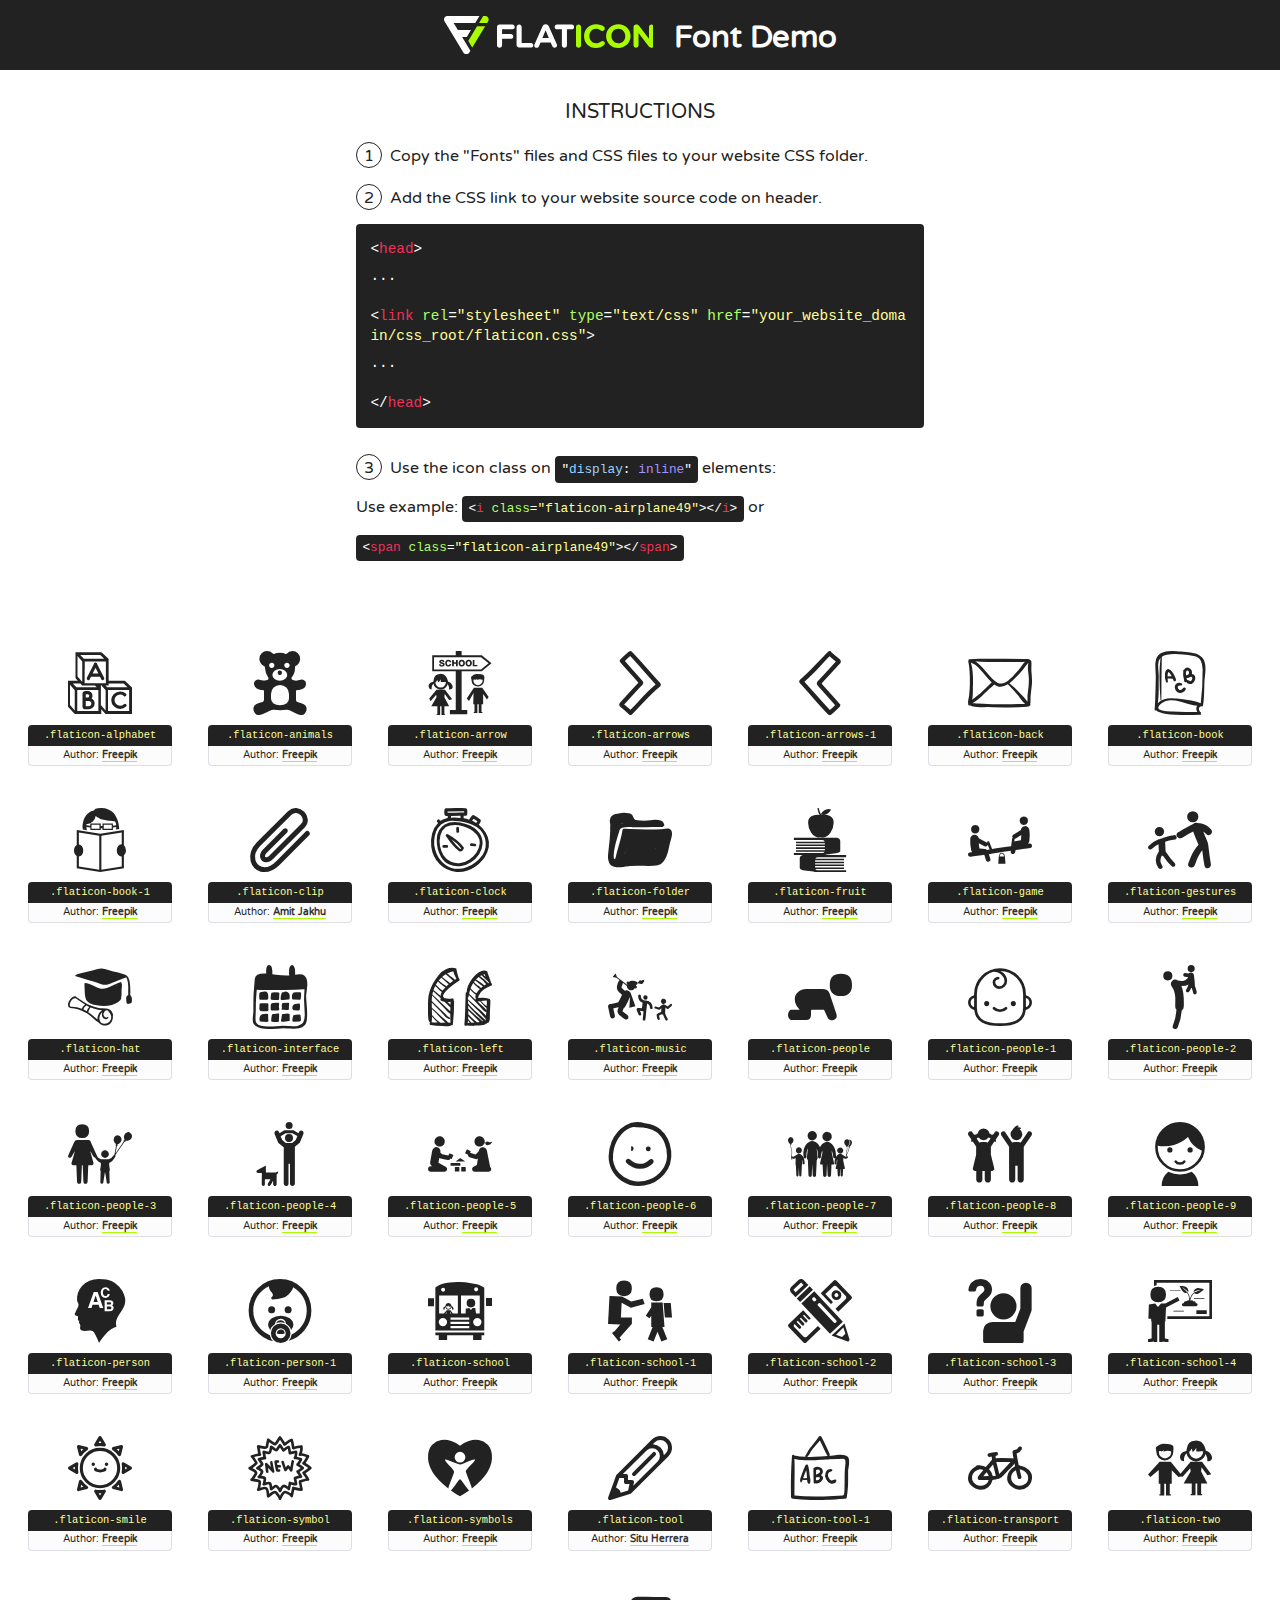
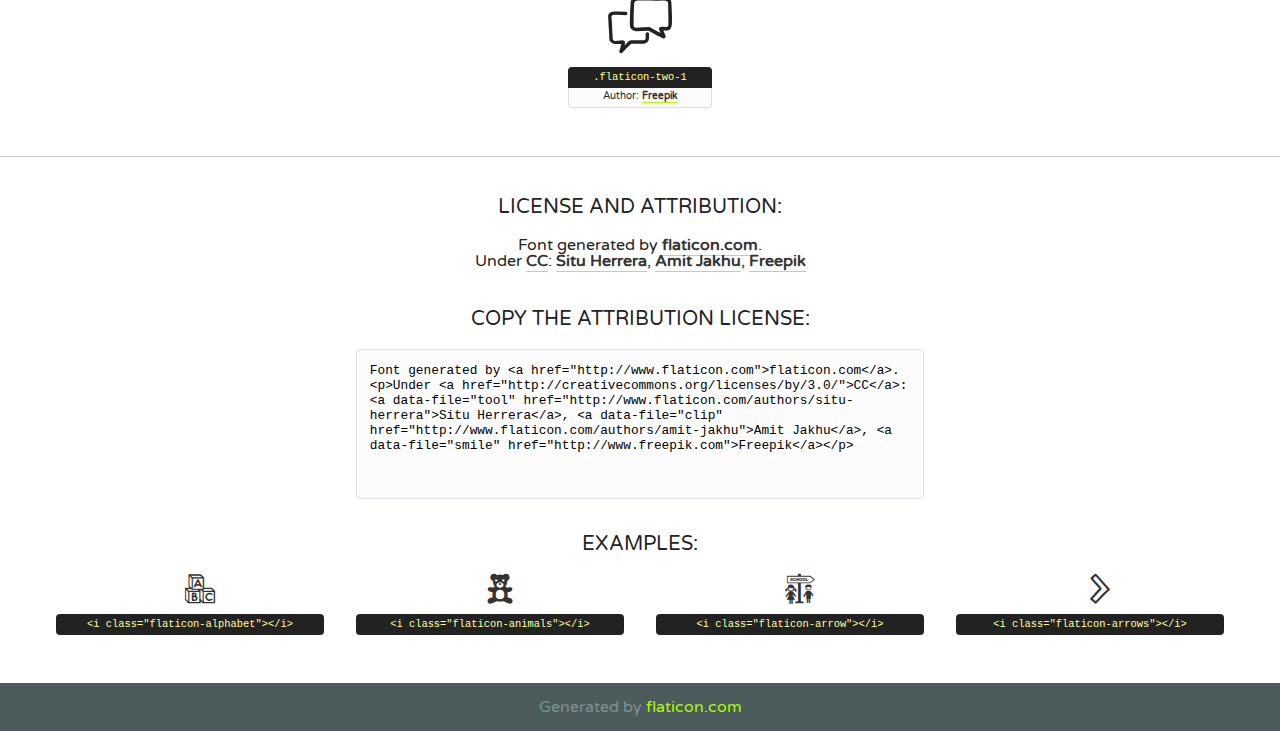
<file: fonts/flaticons/flaticon.html>
<!DOCTYPE html>
<!--
  Flaticon icon font: Flaticon
  Creation date: 15/03/2016 20:45
-->
<html>
<!DOCTYPE html>
<html>

<head>
    <title>Flaticon WebFont</title>
    <link href="http://fonts.googleapis.com/css?family=Varela+Round" rel="stylesheet" type="text/css" />
    <link rel="stylesheet" type="text/css" href="flaticon.css">
    <meta charset="UTF-8">
    <style>
    html, body, div, span, applet, object, iframe,
    h1, h2, h3, h4, h5, h6, p, blockquote, pre,
    a, abbr, acronym, address, big, cite, code,
    del, dfn, em, img, ins, kbd, q, s, samp,
    small, strike, strong, sub, sup, tt, var,
    b, u, i, center,
    dl, dt, dd, ol, ul, li,
    fieldset, form, label, legend,
    table, caption, tbody, tfoot, thead, tr, th, td,
    article, aside, canvas, details, embed, 
    figure, figcaption, footer, header, hgroup, 
    menu, nav, output, ruby, section, summary,
    time, mark, audio, video {
        margin: 0;
        padding: 0;
        border: 0;
        font-size: 100%;
        font: inherit;
        vertical-align: baseline;
    }
    /* HTML5 display-role reset for older browsers */
    article, aside, details, figcaption, figure, 
    footer, header, hgroup, menu, nav, section {
        display: block;
    }
    body {
        line-height: 1;
    }
    ol, ul {
        list-style: none;
    }
    blockquote, q {
        quotes: none;
    }
    blockquote:before, blockquote:after,
    q:before, q:after {
        content: '';
        content: none;
    }
    table {
        border-collapse: collapse;
        border-spacing: 0;
    }
    body {
        font-family: 'Varela Round', Helvetica, Arial, sans-serif;
        font-size: 16px;
        color: #222;
    }
    a {
        color: #333;
        border-bottom: 1px solid #a9fd00;
        font-weight: bold;
        text-decoration: none;
    }
    * {
        -moz-box-sizing: border-box;
        -webkit-box-sizing: border-box;
        box-sizing: border-box;
        margin: 0;
        padding: 0;
    }
    [class^="flaticon-"]:before, [class*=" flaticon-"]:before, [class^="flaticon-"]:after, [class*=" flaticon-"]:after {
        font-family: Flaticon;
        font-size: 30px;
        font-style: normal;
        margin-left: 20px;
        color: #333;
    }
    .wrapper {
        max-width: 600px;
        margin: auto;
        padding: 0 1em;
    }
    .title {
        font-size: 1.25em;
        text-align: center;
        margin-bottom: 1em;
        text-transform: uppercase;
    }
    header {
        text-align: center;
        background-color: #222;
        color: #fff;
        padding: 1em;
    }
    header .logo {
        width: 210px;
        height: 38px;
        display: inline-block;
        vertical-align: middle;
        margin-right: 1em;
        border: none;
    }
    header strong {
        font-size: 1.95em;
        font-weight: bold;
        vertical-align: middle;
        margin-top: 5px;
        display: inline-block;
    }
    .demo {
        margin: 2em auto;
        line-height: 1.25em;
    }
    .demo ul li {
        margin-bottom: 1em;
    }
    .demo ul li .num {
        color: #222;
        border-radius: 20px;
        display: inline-block;
        width: 26px;
        padding: 3px;
        height: 26px;
        text-align: center;
        margin-right: 0.5em;
        border: 1px solid #222;
    }
    .demo ul li code {
        background-color: #222;
        border-radius: 4px;
        padding: 0.25em 0.5em;
        display: inline-block;
        color: #fff;
        font-family: Consolas,Monaco,Lucida Console,Liberation Mono,DejaVu Sans Mono,Bitstream Vera Sans Mono,Courier New, monospace;
        font-weight: lighter;
        margin-top: 1em;
        font-size: 0.8em;
        word-break: break-all;
    }
    .demo ul li code.big {
        padding: 1em;
        font-size: 0.9em;
    }
    .demo ul li code .red {
        color: #EF3159;
    }
    .demo ul li code .green {
        color: #ACFF65;
    }
    .demo ul li code .yellow {
        color: #FFFF99;
    }
    .demo ul li code .blue {
        color: #99D3FF;
    }
    .demo ul li code .purple {
        color: #A295FF;
    }
    .demo ul li code .dots {
        margin-top: 0.5em;
        display: block;
    }
    #glyphs {
        border-bottom: 1px solid #ccc;
        padding: 2em 0;
        text-align: center;
    }
    .glyph {
        display: inline-block;
        width: 9em;
        margin: 1em;
        text-align: center;
        vertical-align: top;
        background: #FFF;
    }
    .glyph .glyph-icon {
        padding: 10px;
        display: block;
        font-family:"Flaticon";
        font-size: 64px;
        line-height: 1;
    }
    .glyph .glyph-icon:before {
        font-size: 64px;
        color: #222;
        margin-left: 0;
    }
    .class-name {
        font-size: 0.65em;
        background-color: #222;
        color: #fff;
        border-radius: 4px 4px 0 0;
        padding: 0.5em;
        color: #FFFF99;
        font-family: Consolas,Monaco,Lucida Console,Liberation Mono,DejaVu Sans Mono,Bitstream Vera Sans Mono,Courier New, monospace;
    }
    .author-name {
        font-size: 0.6em;
        background-color: #fcfcfd;
        border: 1px solid #DEDEE4;
        border-top: 0;
        border-radius: 0 0 4px 4px;
        padding: 0.5em;
    }
    .class-name:last-child {
        font-size: 10px;
        color:#888;
    }
    .class-name:last-child a {
        font-size: 10px;
        color:#555;
    }
    .class-name:last-child a:hover {
        color:#a9fd00;
    }
    .glyph > input {
        display: block;
        width: 100px;
        margin: 5px auto;
        text-align: center;
        font-size: 12px;
        cursor: text;
    }
    .glyph > input.icon-input {
        font-family:"Flaticon";
        font-size: 16px;
        margin-bottom: 10px;
    }
    .attribution .title {
        margin-top: 2em;
    }
    .attribution textarea {
        background-color: #fcfcfd;
        padding: 1em;
        border: none;
        box-shadow: none;
        border: 1px solid #DEDEE4;
        border-radius: 4px;
        resize: none;
        width: 100%;
        height: 150px;
        font-size: 0.8em;
        font-family: Consolas,Monaco,Lucida Console,Liberation Mono,DejaVu Sans Mono,Bitstream Vera Sans Mono,Courier New, monospace;
        -webkit-appearance: none;
    }
    .iconsuse {
        margin: 2em auto;
        text-align: center;
        max-width: 1200px;
    }
    .iconsuse:after {
        content: '';
        display: table;
        clear: both;
    }
    .iconsuse .image {
        float: left;
        width: 25%;
        padding: 0 1em;
    }
    .iconsuse .image p {
        margin-bottom: 1em;
    }
    .iconsuse .image span {
        display: block;
        font-size: 0.65em;
        background-color: #222;
        color: #fff;
        border-radius: 4px;
        padding: 0.5em;
        color: #FFFF99;
        margin-top: 1em;
        font-family: Consolas,Monaco,Lucida Console,Liberation Mono,DejaVu Sans Mono,Bitstream Vera Sans Mono,Courier New, monospace;
    }
    #footer {
        text-align: center;
        background-color: #4C5B5C;
        color: #7c9192;
        padding: 1em;
    }
    #footer a {
        border: none;
        color: #a9fd00;
        font-weight: normal;
    }
    @media (max-width: 960px) {
        .iconsuse .image {
            width: 50%;
        }
    }
    @media (max-width: 560px) {
        .iconsuse .image {
            width: 100%;
        }
    }
    </style>
</head>

<body class="characters-off">

    <header>
        <a href="http://www.flaticon.com" target="_blank" class="logo">
            <svg version="1.1" xmlns="http://www.w3.org/2000/svg" xmlns:xlink="http://www.w3.org/1999/xlink" xmlns:a="http://ns.adobe.com/AdobeSVGViewerExtensions/3.0/" viewBox="0 0 560.875 102.036" enable-background="new 0 0 560.875 102.036" xml:space="preserve">
                <defs>
                </defs>
                <g>
                    <g class="letters">
                        <path fill="#ffffff" d="M141.596,29.675c0-3.777,2.985-6.767,6.764-6.767h34.438c3.426,0,6.15,2.728,6.15,6.15
                        c0,3.43-2.724,6.149-6.15,6.149h-27.674v13.091h23.719c3.429,0,6.151,2.724,6.151,6.15c0,3.43-2.723,6.149-6.151,6.149h-23.719
                        v17.574c0,3.773-2.986,6.761-6.764,6.761c-3.779,0-6.764-2.989-6.764-6.761V29.675z"></path>
                        <path fill="#ffffff" d="M193.844,29.149c0-3.781,2.985-6.767,6.764-6.767c3.776,0,6.763,2.985,6.763,6.767v42.957h25.039
                        c3.426,0,6.149,2.726,6.149,6.153c0,3.425-2.723,6.15-6.149,6.15h-31.802c-3.779,0-6.764-2.986-6.764-6.768V29.149z"></path>
                        <path fill="#ffffff" d="M241.891,75.71l21.438-48.407c1.492-3.341,4.215-5.357,7.906-5.357h0.792
                        c3.686,0,6.323,2.017,7.815,5.357l21.439,48.407c0.436,0.967,0.701,1.845,0.701,2.723c0,3.602-2.809,6.501-6.414,6.501
                        c-3.161,0-5.269-1.845-6.499-4.655l-4.132-9.661h-27.059l-4.301,10.102c-1.144,2.631-3.426,4.214-6.237,4.214
                        c-3.517,0-6.24-2.81-6.24-6.325C241.1,77.64,241.451,76.677,241.891,75.71z M279.932,58.666l-8.521-20.297l-8.526,20.297H279.932
                        z"></path>
                        <path fill="#ffffff" d="M314.864,35.387H301.86c-3.429,0-6.239-2.813-6.239-6.238c0-3.429,2.811-6.24,6.239-6.24h39.533
                        c3.426,0,6.237,2.811,6.237,6.24c0,3.425-2.811,6.238-6.237,6.238h-13.001v42.785c0,3.773-2.99,6.761-6.764,6.761
                        c-3.779,0-6.764-2.989-6.764-6.761V35.387z"></path>
                        <path fill="#A9FD00" d="M352.615,29.149c0-3.781,2.985-6.767,6.767-6.767c3.774,0,6.761,2.985,6.761,6.767v49.024
                        c0,3.773-2.987,6.761-6.761,6.761c-3.781,0-6.767-2.989-6.767-6.761V29.149z"></path>
                        <path fill="#A9FD00" d="M374.132,53.836v-0.179c0-17.481,13.178-31.801,32.065-31.801c9.22,0,15.459,2.458,20.557,6.238
                        c1.402,1.054,2.637,2.985,2.637,5.357c0,3.692-2.985,6.59-6.681,6.59c-1.845,0-3.071-0.702-4.044-1.319
                        c-3.776-2.813-7.729-4.393-12.562-4.393c-10.364,0-17.831,8.611-17.831,19.154v0.173c0,10.542,7.291,19.329,17.831,19.329
                        c5.715,0,9.492-1.756,13.359-4.834c1.049-0.874,2.458-1.491,4.039-1.491c3.429,0,6.325,2.813,6.325,6.236
                        c0,2.106-1.056,3.78-2.282,4.834c-5.539,4.834-12.036,7.733-21.878,7.733C387.572,85.464,374.132,71.493,374.132,53.836z"></path>
                        <path fill="#A9FD00" d="M433.009,53.836v-0.179c0-17.481,13.79-31.801,32.766-31.801c18.981,0,32.592,14.143,32.592,31.628v0.173
                        c0,17.483-13.785,31.807-32.769,31.807C446.625,85.464,433.009,71.32,433.009,53.836z M484.224,53.836v-0.179
                        c0-10.539-7.725-19.326-18.626-19.326c-10.893,0-18.449,8.611-18.449,19.154v0.173c0,10.542,7.73,19.329,18.626,19.329
                        C476.676,72.986,484.224,64.378,484.224,53.836z"></path>
                        <path fill="#A9FD00" d="M506.233,29.321c0-3.774,2.99-6.763,6.767-6.763h1.401c3.252,0,5.183,1.583,7.029,3.953l26.093,34.265
                        V29.059c0-3.692,2.99-6.677,6.681-6.677c3.683,0,6.671,2.985,6.671,6.677v48.934c0,3.78-2.987,6.765-6.764,6.765h-0.436
                        c-3.257,0-5.188-1.581-7.034-3.953l-27.056-35.492v32.944c0,3.687-2.985,6.676-6.678,6.676c-3.683,0-6.673-2.989-6.673-6.676
                        V29.321z"></path>
                    </g>
                    <g class="insignia">
                        <path fill="#ffffff" d="M48.372,56.137h12.517l11.156-18.537H37.186L25.688,18.539h57.825L94.668,0H9.271
                        C5.925,0,2.842,1.801,1.198,4.716c-1.644,2.907-1.593,6.482,0.134,9.343l50.38,83.501c1.678,2.781,4.689,4.476,7.938,4.476
                        c3.246,0,6.257-1.695,7.935-4.476l2.898-4.804L48.372,56.137z"></path>
                        <g class="i">
                            <path fill="#A9FD00" d="M93.575,18.539h0.031v0.004l21.652,0.004l2.705-4.488c1.727-2.861,1.778-6.436,0.133-9.343
                            C116.454,1.801,113.371,0,110.026,0h-5.294L93.575,18.539z"></path>
                            <polygon fill="#A9FD00" points="88.291,27.356 64.725,66.486 75.519,84.404 109.942,27.356"></polygon>
                        </g>
                    </g>
                </g>
            </svg>
        </a>
        <strong>Font Demo</strong>
    </header>


    <section class="demo wrapper">

        <p class="title">Instructions</p>

        <ul>
            <li>
                <span class="num">1</span>Copy the "Fonts" files and CSS files to your website CSS folder.
            </li>
            <li>
                <span class="num">2</span>Add the CSS link to your website source code on header.
                <code class="big">
                    &lt;<span class="red">head</span>&gt;
                    <br/><span class="dots">...</span>
                    <br/>&lt;<span class="red">link</span> <span class="green">rel</span>=<span class="yellow">"stylesheet"</span> <span class="green">type</span>=<span class="yellow">"text/css"</span> <span class="green">href</span>=<span class="yellow">"your_website_domain/css_root/flaticon.css"</span>&gt;
                    <br/><span class="dots">...</span>
                    <br/>&lt;/<span class="red">head</span>&gt;
                </code>
            </li>

            <li>
                <p>
                    <span class="num">3</span>Use the icon class on <code>"<span class="blue">display</span>:<span class="purple"> inline</span>"</code> elements:
                    <br />
                    Use example: <code>&lt;<span class="red">i</span> <span class="green">class</span>=<span class="yellow">&quot;flaticon-airplane49&quot;</span>&gt;&lt;/<span class="red">i</span>&gt;</code> or <code>&lt;<span class="red">span</span> <span class="green">class</span>=<span class="yellow">&quot;flaticon-airplane49&quot;</span>&gt;&lt;/<span class="red">span</span>&gt;</code>
            </li>
        </ul>

    </section>




   <section id="glyphs">          
    
      
        <div class="glyph"><div class="glyph-icon flaticon-alphabet"></div>
            <div class="class-name">.flaticon-alphabet</div>
            <div class="author-name">Author: <a data-file="alphabet" href="http://www.freepik.com">Freepik</a> </div> 
        </div>        
        
        <div class="glyph"><div class="glyph-icon flaticon-animals"></div>
            <div class="class-name">.flaticon-animals</div>
            <div class="author-name">Author: <a data-file="animals" href="http://www.freepik.com">Freepik</a> </div> 
        </div>        
        
        <div class="glyph"><div class="glyph-icon flaticon-arrow"></div>
            <div class="class-name">.flaticon-arrow</div>
            <div class="author-name">Author: <a data-file="arrow" href="http://www.freepik.com">Freepik</a> </div> 
        </div>        
        
        <div class="glyph"><div class="glyph-icon flaticon-arrows"></div>
            <div class="class-name">.flaticon-arrows</div>
            <div class="author-name">Author: <a data-file="arrows" href="http://www.freepik.com">Freepik</a> </div> 
        </div>        
        
        <div class="glyph"><div class="glyph-icon flaticon-arrows-1"></div>
            <div class="class-name">.flaticon-arrows-1</div>
            <div class="author-name">Author: <a data-file="arrows-1" href="http://www.freepik.com">Freepik</a> </div> 
        </div>        
        
        <div class="glyph"><div class="glyph-icon flaticon-back"></div>
            <div class="class-name">.flaticon-back</div>
            <div class="author-name">Author: <a data-file="back" href="http://www.freepik.com">Freepik</a> </div> 
        </div>        
        
        <div class="glyph"><div class="glyph-icon flaticon-book"></div>
            <div class="class-name">.flaticon-book</div>
            <div class="author-name">Author: <a data-file="book" href="http://www.freepik.com">Freepik</a> </div> 
        </div>        
        
        <div class="glyph"><div class="glyph-icon flaticon-book-1"></div>
            <div class="class-name">.flaticon-book-1</div>
            <div class="author-name">Author: <a data-file="book-1" href="http://www.freepik.com">Freepik</a> </div> 
        </div>        
        
        <div class="glyph"><div class="glyph-icon flaticon-clip"></div>
            <div class="class-name">.flaticon-clip</div>
            <div class="author-name">Author: <a data-file="clip" href="http://www.flaticon.com/authors/amit-jakhu">Amit Jakhu</a> </div> 
        </div>        
        
        <div class="glyph"><div class="glyph-icon flaticon-clock"></div>
            <div class="class-name">.flaticon-clock</div>
            <div class="author-name">Author: <a data-file="clock" href="http://www.freepik.com">Freepik</a> </div> 
        </div>        
        
        <div class="glyph"><div class="glyph-icon flaticon-folder"></div>
            <div class="class-name">.flaticon-folder</div>
            <div class="author-name">Author: <a data-file="folder" href="http://www.freepik.com">Freepik</a> </div> 
        </div>        
        
        <div class="glyph"><div class="glyph-icon flaticon-fruit"></div>
            <div class="class-name">.flaticon-fruit</div>
            <div class="author-name">Author: <a data-file="fruit" href="http://www.freepik.com">Freepik</a> </div> 
        </div>        
        
        <div class="glyph"><div class="glyph-icon flaticon-game"></div>
            <div class="class-name">.flaticon-game</div>
            <div class="author-name">Author: <a data-file="game" href="http://www.freepik.com">Freepik</a> </div> 
        </div>        
        
        <div class="glyph"><div class="glyph-icon flaticon-gestures"></div>
            <div class="class-name">.flaticon-gestures</div>
            <div class="author-name">Author: <a data-file="gestures" href="http://www.freepik.com">Freepik</a> </div> 
        </div>        
        
        <div class="glyph"><div class="glyph-icon flaticon-hat"></div>
            <div class="class-name">.flaticon-hat</div>
            <div class="author-name">Author: <a data-file="hat" href="http://www.freepik.com">Freepik</a> </div> 
        </div>        
        
        <div class="glyph"><div class="glyph-icon flaticon-interface"></div>
            <div class="class-name">.flaticon-interface</div>
            <div class="author-name">Author: <a data-file="interface" href="http://www.freepik.com">Freepik</a> </div> 
        </div>        
        
        <div class="glyph"><div class="glyph-icon flaticon-left"></div>
            <div class="class-name">.flaticon-left</div>
            <div class="author-name">Author: <a data-file="left" href="http://www.freepik.com">Freepik</a> </div> 
        </div>        
        
        <div class="glyph"><div class="glyph-icon flaticon-music"></div>
            <div class="class-name">.flaticon-music</div>
            <div class="author-name">Author: <a data-file="music" href="http://www.freepik.com">Freepik</a> </div> 
        </div>        
        
        <div class="glyph"><div class="glyph-icon flaticon-people"></div>
            <div class="class-name">.flaticon-people</div>
            <div class="author-name">Author: <a data-file="people" href="http://www.freepik.com">Freepik</a> </div> 
        </div>        
        
        <div class="glyph"><div class="glyph-icon flaticon-people-1"></div>
            <div class="class-name">.flaticon-people-1</div>
            <div class="author-name">Author: <a data-file="people-1" href="http://www.freepik.com">Freepik</a> </div> 
        </div>        
        
        <div class="glyph"><div class="glyph-icon flaticon-people-2"></div>
            <div class="class-name">.flaticon-people-2</div>
            <div class="author-name">Author: <a data-file="people-2" href="http://www.freepik.com">Freepik</a> </div> 
        </div>        
        
        <div class="glyph"><div class="glyph-icon flaticon-people-3"></div>
            <div class="class-name">.flaticon-people-3</div>
            <div class="author-name">Author: <a data-file="people-3" href="http://www.freepik.com">Freepik</a> </div> 
        </div>        
        
        <div class="glyph"><div class="glyph-icon flaticon-people-4"></div>
            <div class="class-name">.flaticon-people-4</div>
            <div class="author-name">Author: <a data-file="people-4" href="http://www.freepik.com">Freepik</a> </div> 
        </div>        
        
        <div class="glyph"><div class="glyph-icon flaticon-people-5"></div>
            <div class="class-name">.flaticon-people-5</div>
            <div class="author-name">Author: <a data-file="people-5" href="http://www.freepik.com">Freepik</a> </div> 
        </div>        
        
        <div class="glyph"><div class="glyph-icon flaticon-people-6"></div>
            <div class="class-name">.flaticon-people-6</div>
            <div class="author-name">Author: <a data-file="people-6" href="http://www.freepik.com">Freepik</a> </div> 
        </div>        
        
        <div class="glyph"><div class="glyph-icon flaticon-people-7"></div>
            <div class="class-name">.flaticon-people-7</div>
            <div class="author-name">Author: <a data-file="people-7" href="http://www.freepik.com">Freepik</a> </div> 
        </div>        
        
        <div class="glyph"><div class="glyph-icon flaticon-people-8"></div>
            <div class="class-name">.flaticon-people-8</div>
            <div class="author-name">Author: <a data-file="people-8" href="http://www.freepik.com">Freepik</a> </div> 
        </div>        
        
        <div class="glyph"><div class="glyph-icon flaticon-people-9"></div>
            <div class="class-name">.flaticon-people-9</div>
            <div class="author-name">Author: <a data-file="people-9" href="http://www.freepik.com">Freepik</a> </div> 
        </div>        
        
        <div class="glyph"><div class="glyph-icon flaticon-person"></div>
            <div class="class-name">.flaticon-person</div>
            <div class="author-name">Author: <a data-file="person" href="http://www.freepik.com">Freepik</a> </div> 
        </div>        
        
        <div class="glyph"><div class="glyph-icon flaticon-person-1"></div>
            <div class="class-name">.flaticon-person-1</div>
            <div class="author-name">Author: <a data-file="person-1" href="http://www.freepik.com">Freepik</a> </div> 
        </div>        
        
        <div class="glyph"><div class="glyph-icon flaticon-school"></div>
            <div class="class-name">.flaticon-school</div>
            <div class="author-name">Author: <a data-file="school" href="http://www.freepik.com">Freepik</a> </div> 
        </div>        
        
        <div class="glyph"><div class="glyph-icon flaticon-school-1"></div>
            <div class="class-name">.flaticon-school-1</div>
            <div class="author-name">Author: <a data-file="school-1" href="http://www.freepik.com">Freepik</a> </div> 
        </div>        
        
        <div class="glyph"><div class="glyph-icon flaticon-school-2"></div>
            <div class="class-name">.flaticon-school-2</div>
            <div class="author-name">Author: <a data-file="school-2" href="http://www.freepik.com">Freepik</a> </div> 
        </div>        
        
        <div class="glyph"><div class="glyph-icon flaticon-school-3"></div>
            <div class="class-name">.flaticon-school-3</div>
            <div class="author-name">Author: <a data-file="school-3" href="http://www.freepik.com">Freepik</a> </div> 
        </div>        
        
        <div class="glyph"><div class="glyph-icon flaticon-school-4"></div>
            <div class="class-name">.flaticon-school-4</div>
            <div class="author-name">Author: <a data-file="school-4" href="http://www.freepik.com">Freepik</a> </div> 
        </div>        
        
        <div class="glyph"><div class="glyph-icon flaticon-smile"></div>
            <div class="class-name">.flaticon-smile</div>
            <div class="author-name">Author: <a data-file="smile" href="http://www.freepik.com">Freepik</a> </div> 
        </div>        
        
        <div class="glyph"><div class="glyph-icon flaticon-symbol"></div>
            <div class="class-name">.flaticon-symbol</div>
            <div class="author-name">Author: <a data-file="symbol" href="http://www.freepik.com">Freepik</a> </div> 
        </div>        
        
        <div class="glyph"><div class="glyph-icon flaticon-symbols"></div>
            <div class="class-name">.flaticon-symbols</div>
            <div class="author-name">Author: <a data-file="symbols" href="http://www.freepik.com">Freepik</a> </div> 
        </div>        
        
        <div class="glyph"><div class="glyph-icon flaticon-tool"></div>
            <div class="class-name">.flaticon-tool</div>
            <div class="author-name">Author: <a data-file="tool" href="http://www.flaticon.com/authors/situ-herrera">Situ Herrera</a> </div> 
        </div>        
        
        <div class="glyph"><div class="glyph-icon flaticon-tool-1"></div>
            <div class="class-name">.flaticon-tool-1</div>
            <div class="author-name">Author: <a data-file="tool-1" href="http://www.freepik.com">Freepik</a> </div> 
        </div>        
        
        <div class="glyph"><div class="glyph-icon flaticon-transport"></div>
            <div class="class-name">.flaticon-transport</div>
            <div class="author-name">Author: <a data-file="transport" href="http://www.freepik.com">Freepik</a> </div> 
        </div>        
        
        <div class="glyph"><div class="glyph-icon flaticon-two"></div>
            <div class="class-name">.flaticon-two</div>
            <div class="author-name">Author: <a data-file="two" href="http://www.freepik.com">Freepik</a> </div> 
        </div>        
        
        <div class="glyph"><div class="glyph-icon flaticon-two-1"></div>
            <div class="class-name">.flaticon-two-1</div>
            <div class="author-name">Author: <a data-file="two-1" href="http://www.freepik.com">Freepik</a> </div> 
        </div>        
        

    </section>



    <section class="attribution wrapper"   style="text-align:center;">

      <div class="title">License and attribution:</div><div class="attrDiv">Font generated by <a href="http://www.flaticon.com">flaticon.com</a>. <div><p>Under <a href="http://creativecommons.org/licenses/by/3.0/">CC</a>: <a data-file="tool" href="http://www.flaticon.com/authors/situ-herrera">Situ Herrera</a>, <a data-file="clip" href="http://www.flaticon.com/authors/amit-jakhu">Amit Jakhu</a>, <a data-file="smile" href="http://www.freepik.com">Freepik</a></p>  </div>
      </div>
      <div class="title">Copy the Attribution License:</div>

    <textarea onclick="this.focus();this.select();">Font generated by &lt;a href=&quot;http://www.flaticon.com&quot;&gt;flaticon.com&lt;/a&gt;. <p>Under <a href="http://creativecommons.org/licenses/by/3.0/">CC</a>: <a data-file="tool" href="http://www.flaticon.com/authors/situ-herrera">Situ Herrera</a>, <a data-file="clip" href="http://www.flaticon.com/authors/amit-jakhu">Amit Jakhu</a>, <a data-file="smile" href="http://www.freepik.com">Freepik</a></p>  
     </textarea>

    </section>

    <section class="iconsuse">

          <div class="title">Examples:</div>            
             
            <div class="image">
                <p>
                    <i class="glyph-icon flaticon-alphabet"></i> 
                    <span>&lt;i class=&quot;flaticon-alphabet&quot;&gt;&lt;/i&gt;</span>
                </p>
            </div>
            
            <div class="image">
                <p>
                    <i class="glyph-icon flaticon-animals"></i> 
                    <span>&lt;i class=&quot;flaticon-animals&quot;&gt;&lt;/i&gt;</span>
                </p>
            </div>
            
            <div class="image">
                <p>
                    <i class="glyph-icon flaticon-arrow"></i> 
                    <span>&lt;i class=&quot;flaticon-arrow&quot;&gt;&lt;/i&gt;</span>
                </p>
            </div>
            
            <div class="image">
                <p>
                    <i class="glyph-icon flaticon-arrows"></i> 
                    <span>&lt;i class=&quot;flaticon-arrows&quot;&gt;&lt;/i&gt;</span>
                </p>
            </div>
                       
        </div>
                            
    </section>

<div id="footer">
    <div>Generated by <a href="http://www.flaticon.com">flaticon.com</a>
    </div>
</div>



</body>
</html>
</file>
<file: fonts/flaticons/flaticon.css>
/*
  	Flaticon icon font: Flaticon
  	Creation date: 15/03/2016 20:45
  	*/

@font-face {
  font-family: "Flaticon";
  src: url("./Flaticon.eot");
  src: url("./Flaticon.eot?#iefix") format("embedded-opentype"),
       url("./Flaticon.woff") format("woff"),
       url("./Flaticon.ttf") format("truetype"),
       url("./Flaticon.svg#Flaticon") format("svg");
  font-weight: normal;
  font-style: normal;
}

@media screen and (-webkit-min-device-pixel-ratio:0) {
  @font-face {
    font-family: "Flaticon";
    src: url("./Flaticon.svg#Flaticon") format("svg");
  }
}

[class^="flaticon-"]:before, [class*=" flaticon-"]:before,
[class^="flaticon-"]:after, [class*=" flaticon-"]:after {   
  font-family: Flaticon;
font-style: normal;

}

.flaticon-alphabet:before { content: "\f100"; }
.flaticon-animals:before { content: "\f101"; }
.flaticon-arrow:before { content: "\f102"; }
.flaticon-arrows:before { content: "\f103"; }
.flaticon-arrows-1:before { content: "\f104"; }
.flaticon-back:before { content: "\f105"; }
.flaticon-book:before { content: "\f106"; }
.flaticon-book-1:before { content: "\f107"; }
.flaticon-clip:before { content: "\f108"; }
.flaticon-clock:before { content: "\f109"; }
.flaticon-folder:before { content: "\f10a"; }
.flaticon-fruit:before { content: "\f10b"; }
.flaticon-game:before { content: "\f10c"; }
.flaticon-gestures:before { content: "\f10d"; }
.flaticon-hat:before { content: "\f10e"; }
.flaticon-interface:before { content: "\f10f"; }
.flaticon-left:before { content: "\f110"; }
.flaticon-music:before { content: "\f111"; }
.flaticon-people:before { content: "\f112"; }
.flaticon-people-1:before { content: "\f113"; }
.flaticon-people-2:before { content: "\f114"; }
.flaticon-people-3:before { content: "\f115"; }
.flaticon-people-4:before { content: "\f116"; }
.flaticon-people-5:before { content: "\f117"; }
.flaticon-people-6:before { content: "\f118"; }
.flaticon-people-7:before { content: "\f119"; }
.flaticon-people-8:before { content: "\f11a"; }
.flaticon-people-9:before { content: "\f11b"; }
.flaticon-person:before { content: "\f11c"; }
.flaticon-person-1:before { content: "\f11d"; }
.flaticon-school:before { content: "\f11e"; }
.flaticon-school-1:before { content: "\f11f"; }
.flaticon-school-2:before { content: "\f120"; }
.flaticon-school-3:before { content: "\f121"; }
.flaticon-school-4:before { content: "\f122"; }
.flaticon-smile:before { content: "\f123"; }
.flaticon-symbol:before { content: "\f124"; }
.flaticon-symbols:before { content: "\f125"; }
.flaticon-tool:before { content: "\f126"; }
.flaticon-tool-1:before { content: "\f127"; }
.flaticon-transport:before { content: "\f128"; }
.flaticon-two:before { content: "\f129"; }
.flaticon-two-1:before { content: "\f12a"; }
</file>
